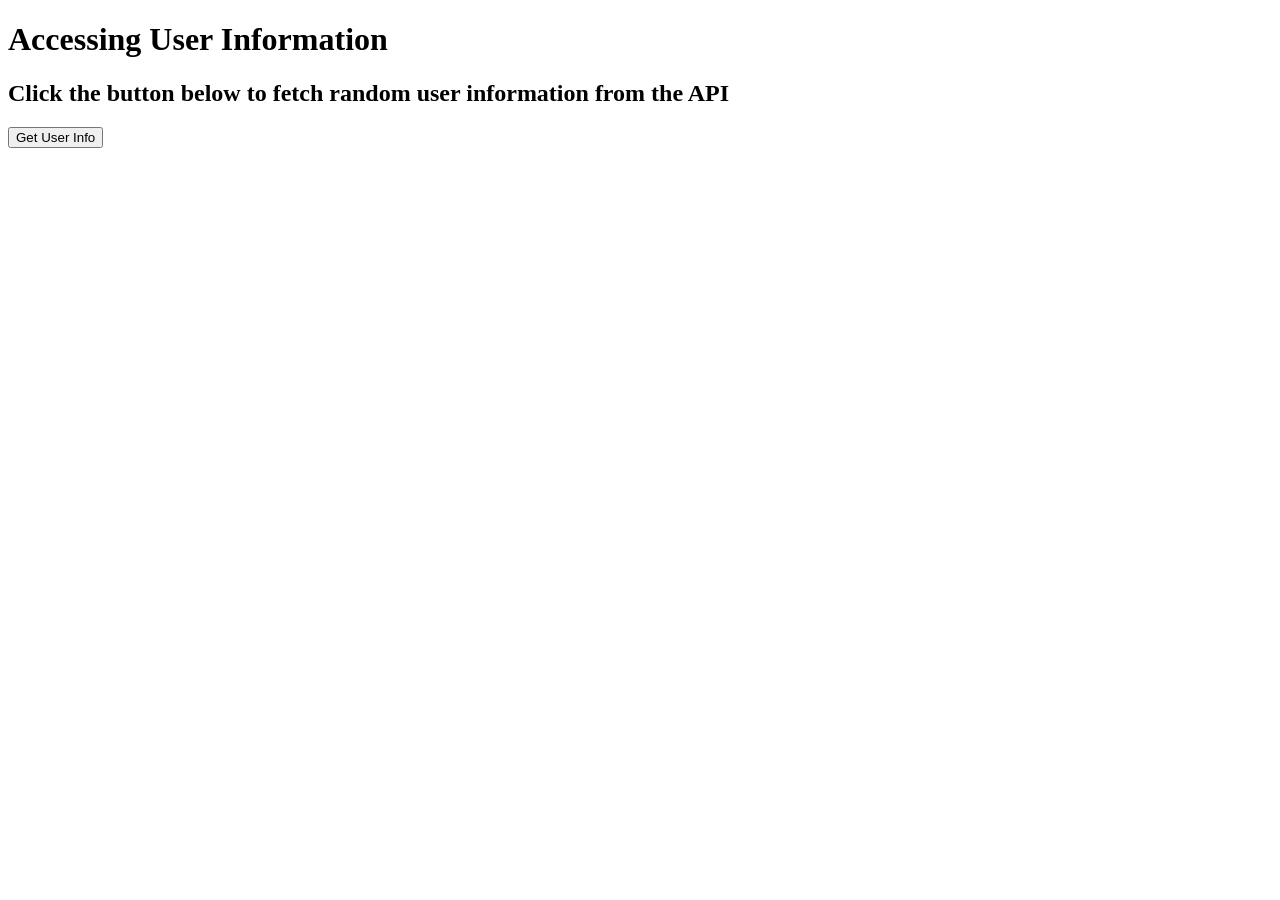
<file: apilab.html>
<!DOCTYPE html>
<html lang="en">
<head>
    <meta charset="UTF-8">
    <meta name="viewport" content="width=device-width, initial-scale=1.0">
    <title>API Lab</title>
</head>
<body>
    <h1>Accessing User Information</h1>
    <h2>Click the button below to fetch random user information from the API</h2>
    <script>
        let img = document.createElement("img");
        let form = document.createElement("form");
        let button = document.createElement("button");
        let profile = document.createElement("div");
        let name = document.createElement("h2");
        let email = document.createElement("p");
        let phone = document.createElement("p");

        form.action = '#';
        button.type = 'button';
        button.textContent = 'Get User Info';
        profile.id = 'profile';

        form.appendChild(button);
        document.body.appendChild(form);
        document.body.appendChild(profile);

        profile.appendChild(img);
        profile.appendChild(name);
        profile.appendChild(email);
        profile.appendChild(phone);

        const getUserInfo = async () => {
            try {
                const response = await fetch('https://randomuser.me/api/');
                const data = await response.json();
                const user = data.results[0];

                img.src = user.picture.large;
                name.textContent = `${user.name.first} ${user.name.last}`;
                email.textContent = `Email: ${user.email}`;
                phone.textContent = `Phone: ${user.phone}`;
            } catch (error) {
                console.error('Could not fetch user info:', error);
            }
        };

        button.addEventListener('click', getUserInfo);
    </script>
</body>
</html>
</file>
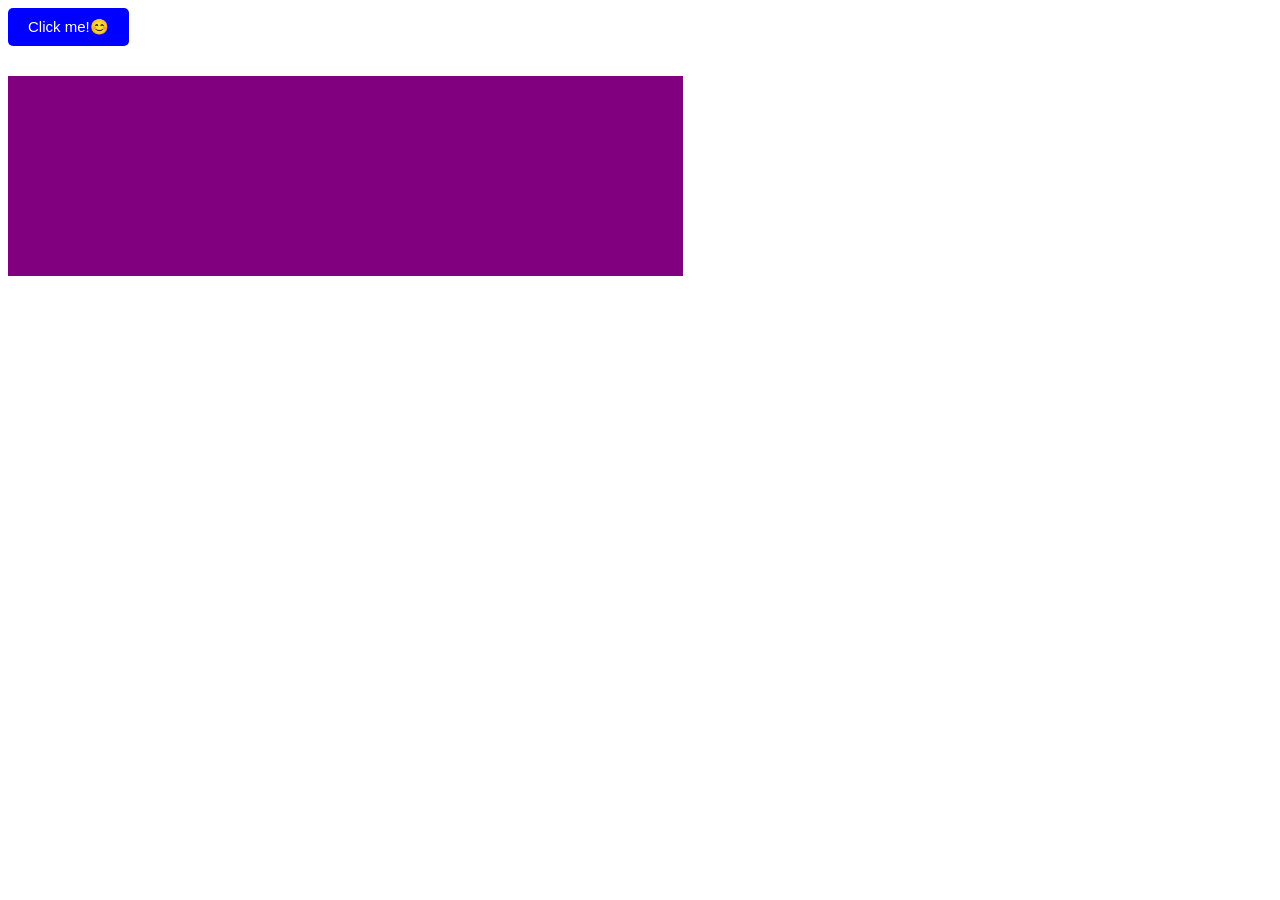
<file: button.html>
<!DOCTYPE html>
<html lang="en">
<head>
    <meta charset="UTF-8">
    <meta name="viewport" content="width=device-width, initial-scale=1.0">
    <title>Button</title>
    <style>
        button {
            font-size: 15px;
            padding: 10px 20px;
            background-color: Blue;
            color: white;
            border: none;
            border-radius: 5px;
            cursor: pointer;
        }

        #mouseArea {
            width: 75vh;
            height: 200px;
            margin-top: 30px;
            background-color: Purple;
        }
    </style>
</head>
<body>
    <button id="myButton">Click me!😊</button>
    <div id="mouseArea"></div>

    <script>
        const myButton = document.getElementById('myButton');
        const mouseArea = document.getElementById('mouseArea');

        myButton.addEventListener('mouseover', mouseOver);
        myButton.addEventListener('click', mouseClick);
        myButton.addEventListener('mouseleave', mouseLeave);
        myButton.addEventListener('dblclick', mouseDoubleClick);
        myButton.addEventListener('mousemove', mouseMove);

        function mouseOver(event) {
            event.target.textContent = 'Do Not Click!😡';
            event.target.style.backgroundColor = 'Yellow';
        }

        function mouseClick(event) {
            event.target.textContent = 'Ouch!🤕';
            event.target.style.backgroundColor = 'Red';
        }

        function mouseLeave(event) {
            event.target.textContent = 'Phew!😌';
            event.target.style.backgroundColor = 'LightGreen';
        }

        function mouseDoubleClick(event) {
            event.target.textContent = 'Double Trouble!🤩';
            event.target.style.backgroundColor = 'Pink';
        }

        function mouseMove(event) {
            event.target.textContent = 'I see you!👀';
            event.target.style.backgroundColor = 'LightBlue';
        }

        mouseArea.addEventListener('mousemove', mouseMove);
    </script>
</body>
</html>
</file>
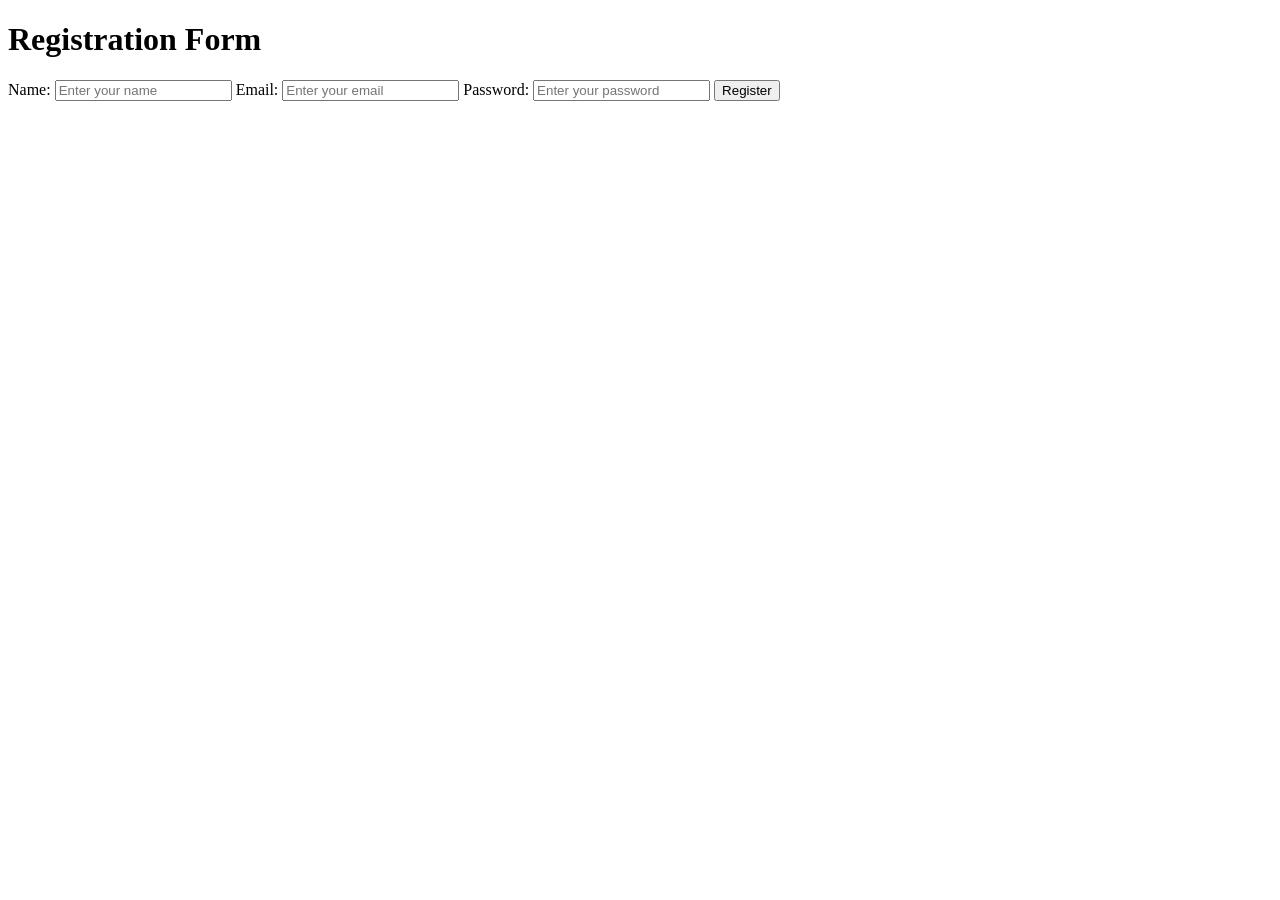
<file: form.html>
<!DOCTYPE html>
<html lang="en">
<head>
    <meta charset="UTF-8">
    <meta name="viewport" content="width=device-width, initial-scale=1.0">
    <title>Registration Form</title>
    <style>
        .valid {
            color: green;
        }
        .invalid {
            color: red;
        }
        #PwdRules {
            display: none;
        }
    </style>
</head>
<body>
    <h1>Registration Form</h1>
    <form>
        <label for="name">Name:</label>
        <input type="text" id="name" placeholder="Enter your name">
        <label for="email">Email:</label>
        <input type="email" id="email" placeholder="Enter your email">
        <label for="password">Password:</label>
        <input type="password" id="password" placeholder="Enter your password">

        <div id="PwdRules">
            <p>Password must contain:</p>
            <ul>
                <li id="length">At least 6 characters</li>
                <li id="uppercase">At least one uppercase letter</li>
                <li id="special">At least one special character (!@#$%^&*)</li>
            </ul>
        </div>
        <button type="submit">Register</button>
    </form>
    <p id="result"></p>
    <script>
        const password = document.getElementById('password');
        const PwdRules = document.getElementById('PwdRules');
        const length = document.getElementById('length');
        const uppercase = document.getElementById('uppercase');
        const special = document.getElementById('special');

        document.querySelector('form').addEventListener('submit', (event)=>{
            event.preventDefault();
            window.location.href = 'success.html';
        })

        password.addEventListener('input', ()=>{
            const passwordvalue = password.value;
            length.classList.toggle('valid', passwordvalue.length >= 6);
            uppercase.classList.toggle('valid', /[A-Z]/.test(passwordvalue));
            special.classList.toggle('valid', /[!@#$%^&*]/.test(passwordvalue));
            length.classList.toggle('invalid', passwordvalue.length < 6);
            uppercase.classList.toggle('invalid', !/[A-Z]/.test(passwordvalue));
            special.classList.toggle('invalid', !/[!@#$%^&*]/.test(passwordvalue));
        })
    </script>
</body>
</html>
</file>
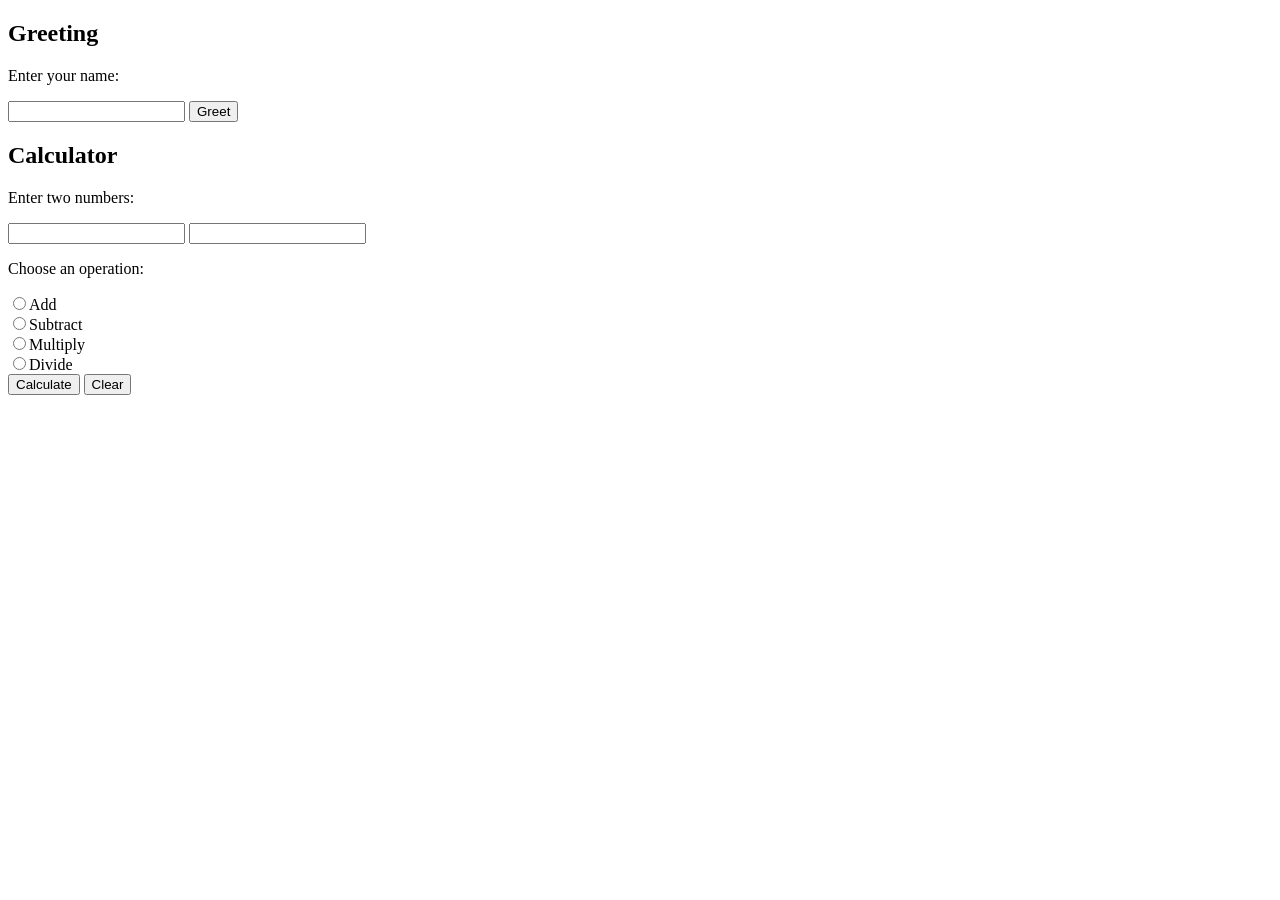
<file: greetcalculator.html>
<!DOCTYPE html>
<html lang="en">
<head>
    <meta charset="UTF-8">
    <meta name="viewport" content="width=device-width, initial-scale=1.0">
    <title>Greeting & Calculator</title>
</head>
<body>
    <h2>Greeting</h2>
    <p>Enter your name:</p>
    <input type="text" id="name">
    <button id="greet">Greet</button>
    <h2>Calculator</h2>
    <p>Enter two numbers:</p>
    <input type="number" id="num1">
    <input type="number" id="num2">
    <p>Choose an operation:</p>
    <input type="radio" name="operation" value="add">Add<br>
    <input type="radio" name="operation" value="subtract">Subtract<br>
    <input type="radio" name="operation" value="multiply">Multiply<br>
    <input type="radio" name="operation" value="divide">Divide<br>
    <button id="calculate">Calculate</button>
    <button id="clear">Clear</button>
    <p id="result"></p>
    <script>
        const greetButton = document.getElementById('greet');
        function greet() {
            const name = document.getElementById('name').value;
            document.getElementById('greet').textContent = `Hello, ${name}!`;
        }
        greetButton.addEventListener('click', greet);

        const calculateButton = document.getElementById('calculate');
        function calculate() {
            const num1 = Number(document.getElementById('num1').value);
            const num2 = Number(document.getElementById('num2').value);
            const operation = document.querySelector('input[name="operation"]:checked').value;
            let result;
            if (operation === 'add') {
                result = num1 + num2;
            } else if (operation === 'subtract') {
                result = num1 - num2;
            } else if (operation === 'multiply') {
                result = num1 * num2;
            } else if (operation === 'divide') {
                if (num2 === 0) {
                    result = 'Error: Division by zero';
                } else {
                    result = num1 / num2;
                }
            }
            document.getElementById('result').textContent = `Result: ${result}`;
        }
        calculateButton.addEventListener('click', calculate);

        const clearButton = document.getElementById('clear');
        function clear() {
            document.getElementById('name').value = '';
            document.getElementById('num1').value = '';
            document.getElementById('num2').value = '';
            document.querySelectorAll('input[name="operation"]').forEach(input => input.checked = false);
            document.getElementById('result').textContent = '';
        }
        clearButton.addEventListener('click', clear);
    </script>
</body>
</html>
</file>
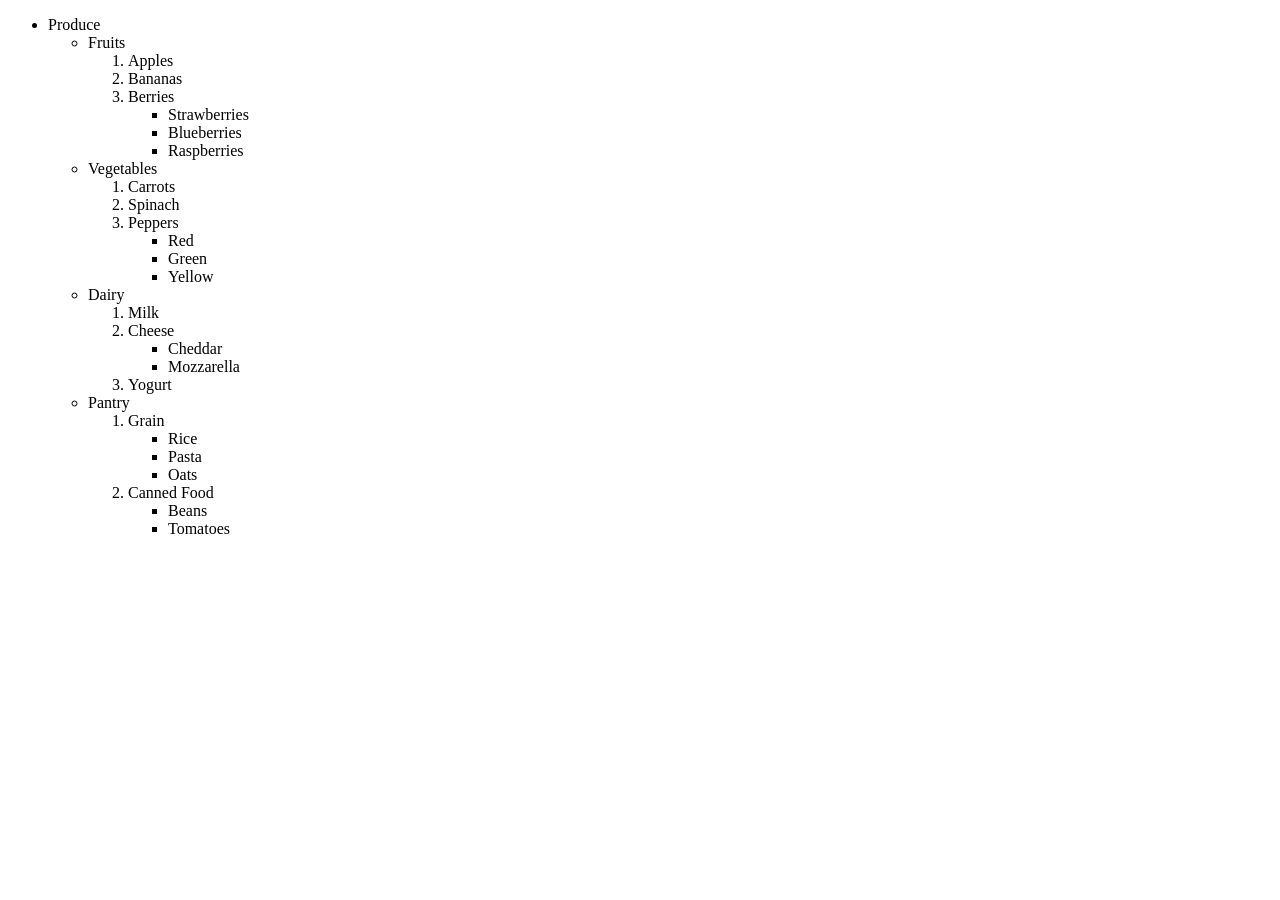
<file: HW2.html>
<!DOCTYPE html>
<html lang="en">
<head>
    <meta charset="UTF-8">
    <meta name="viewport" content="width=device-width, initial-scale=1.0">
    <title>Document</title>
</head>
<body>
    <p>
    <ul>
        <li>Produce</li>
        <ul>
            <li>Fruits</li>
                <ol>
                    <li>Apples</li>
                    <li>Bananas</li>
                    <li>Berries</li>
                    <ul>
                        <li>Strawberries</li>
                        <li>Blueberries</li>
                        <li>Raspberries</li>
                    </ul>
                </ol>
            <li>Vegetables</li>
                <ol>
                    <li>Carrots</li>
                    <li>Spinach</li>
                    <li>Peppers</li>
                    <ul>
                        <li>Red</li>
                        <li>Green</li>
                        <li>Yellow</li>
                    </ul>
                </ol>
            <li>Dairy</li>
                <ol>
                    <li>Milk</li>
                    <li>Cheese</li>
                    <ul>
                        <li>Cheddar</li>
                        <li>Mozzarella</li>
                    </ul>
                    <li>Yogurt</li>
                </ol>
            <li>Pantry</li>
                <ol>
                    <li>Grain</li>
                    <ul>
                        <li>Rice</li>
                        <li>Pasta</li>
                        <li>Oats</li>
                    </ul>
                    <li>Canned Food</li>
                    <ul>
                        <li>Beans</li>
                        <li>Tomatoes</li>
                    </ul>
                </ol>
        </ul>
    </ul>
    </p>
</body>
</html>
</file>
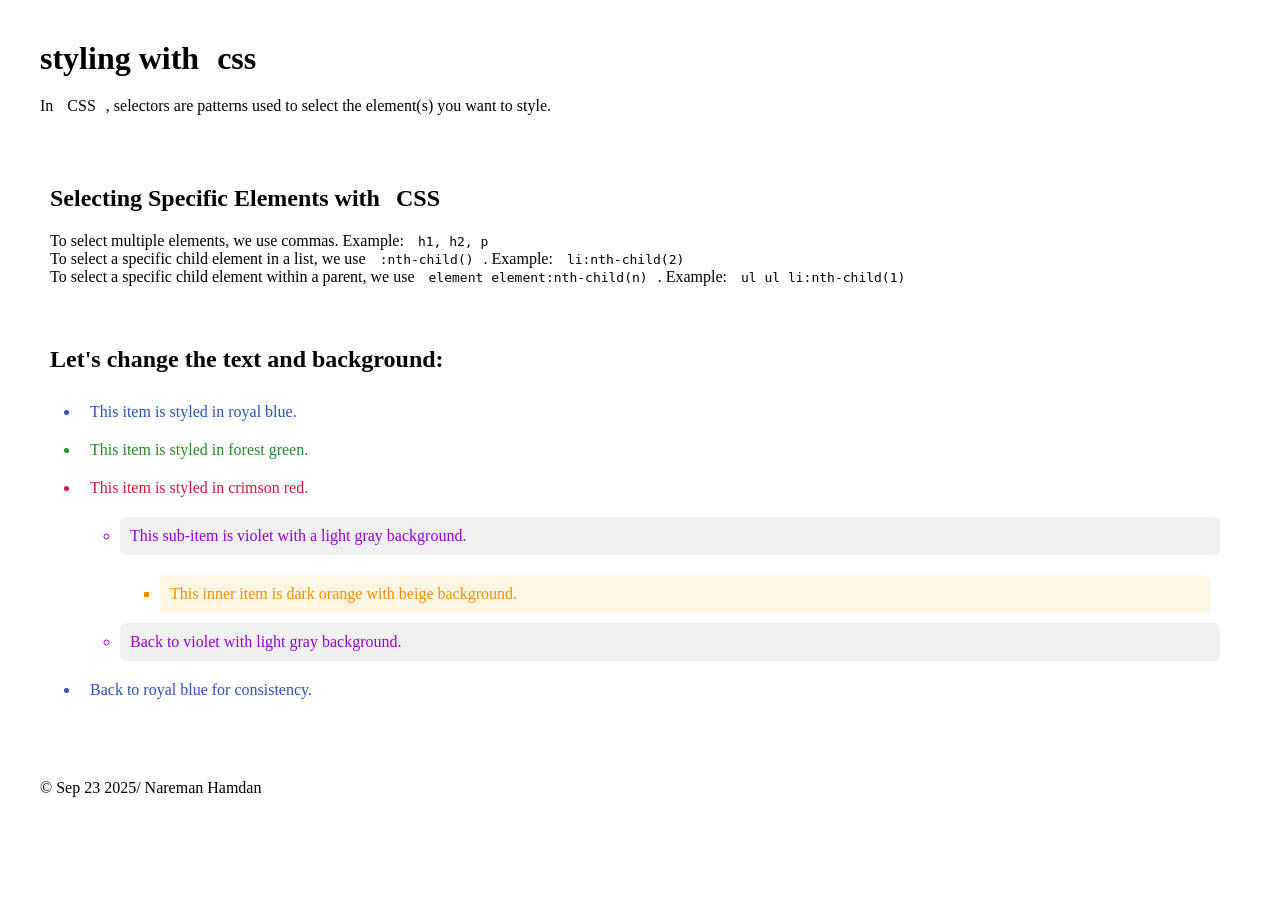
<file: styling with CSS.html>
<!DOCTYPE html>
<html lang="en">
<head>
  <meta charset="UTF-8">
  <meta name="viewport" content="width=device-width, initial-scale=1.0">
  <title>Styling with CSS</title>
  <link rel="stylesheet" href="style.css">
</head>
<body>


  <header>
    <h1>styling with <span>css</span></h1>
    <p>In <span>CSS</span>, selectors are patterns used to select the element(s) you want to style.</p>
  </header>

 <main>

    <section>
      <h2>Selecting Specific Elements with <span>CSS</span></h2>
      <p>
        To select multiple elements, we use commas. Example: <code>h1, h2, p</code><br>
        To select a specific child element in a list, we use <code>:nth-child()</code>. Example: <code>li:nth-child(2)</code><br>
        To select a specific child element within a parent, we use <code>element element:nth-child(n)</code>. Example: <code>ul ul li:nth-child(1)</code>

      </p>
    </section>
    
    <section>
        <h2>Let's change the text and background:</h2>
        <ul>
          <li>This item is styled in royal blue.</li>
          <li>This item is styled in forest green.</li>
          <li>This item is styled in crimson red.</li>

          <ul>
            <li>This sub-item is violet with a light gray background.</li>
            <ul>
              <li>This inner item is dark orange with beige background.</li>
            </ul>
            <li>Back to violet with light gray background.</li>
          </ul>

          <li>Back to royal blue for consistency.</li>
        </ul>
      </section>
  
  </main>

  <footer>
    <p>&#169; Sep 23 2025/ Nareman Hamdan</p>
  </footer>

</body>
</html>
</file>
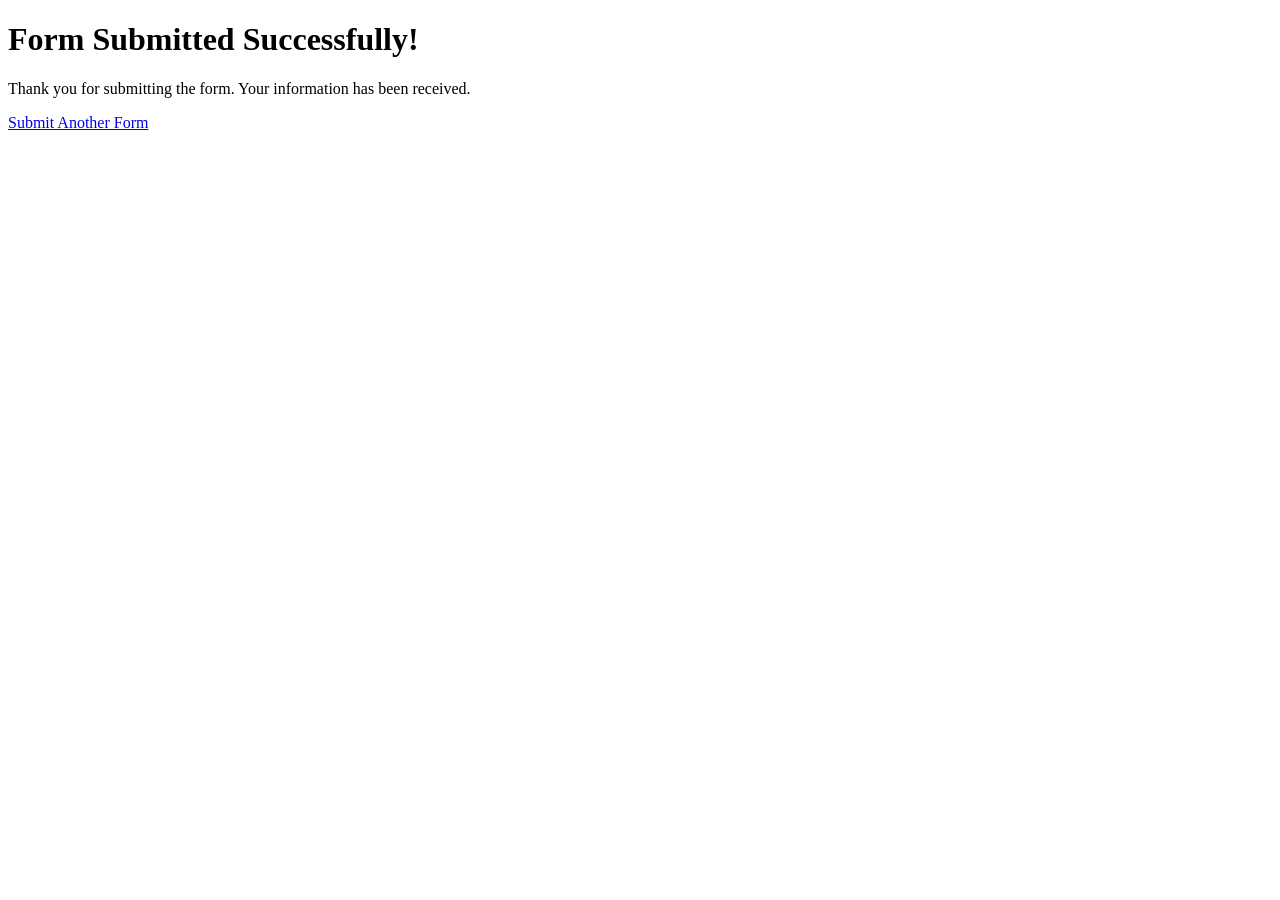
<file: success.html>
<!DOCTYPE html>
<html lang="en">
<head>
    <meta charset="UTF-8">
    <meta name="viewport" content="width=device-width, initial-scale=1.0">
    <title>Success</title>
</head>
<body>
    <h1>Form Submitted Successfully!</h1>
    <p>Thank you for submitting the form. Your information has been received.</p>
    <p><a href="form.html">Submit Another Form</a></p>
</body>
</html>
</file>
<file: style.css>
*{
    padding:10px;
    margin:0;
}


section{  
  margin: 20px 0;
}

ul{    
  padding-left: 40px;
}

ul ul ul {
  margin-top: 10px;
}

/* 1. Headings */



/* 2. Force 'CSS' to stay uppercase */
    

/* 3. Paragraph styling */
    
   

/* 4. Section borders */
    

/* 5. List styling */


/* Main list item colors */
ul > li:nth-child(1){
    color: #2a52be;
}

ul > li:nth-child(2){
    color: #228b22;
}

ul > li:nth-child(3){
    color: #dc143c;
}

/* Sub-list */
 ul ul > li:nth-child(1){
    color:#9400d3;
    background-color: #f0f0f0;
    border-radius: 6px;
 }

/* Inner sub-list */
 ul ul ul > li:nth-child(1){
    color: #ff8c00;
    background-color: #fdf6e3;
    border-radius: 6px;
 }

/* Second violet item in sublist */
ul ul > li:nth-child(3){
    color: #9400d3;
    background-color: #f0f0f0;
    border-radius: 6px;
}

/* Final main list item */
ul > li:last-child{
    color: #2a52be;
}

/* Footer */
</file>
